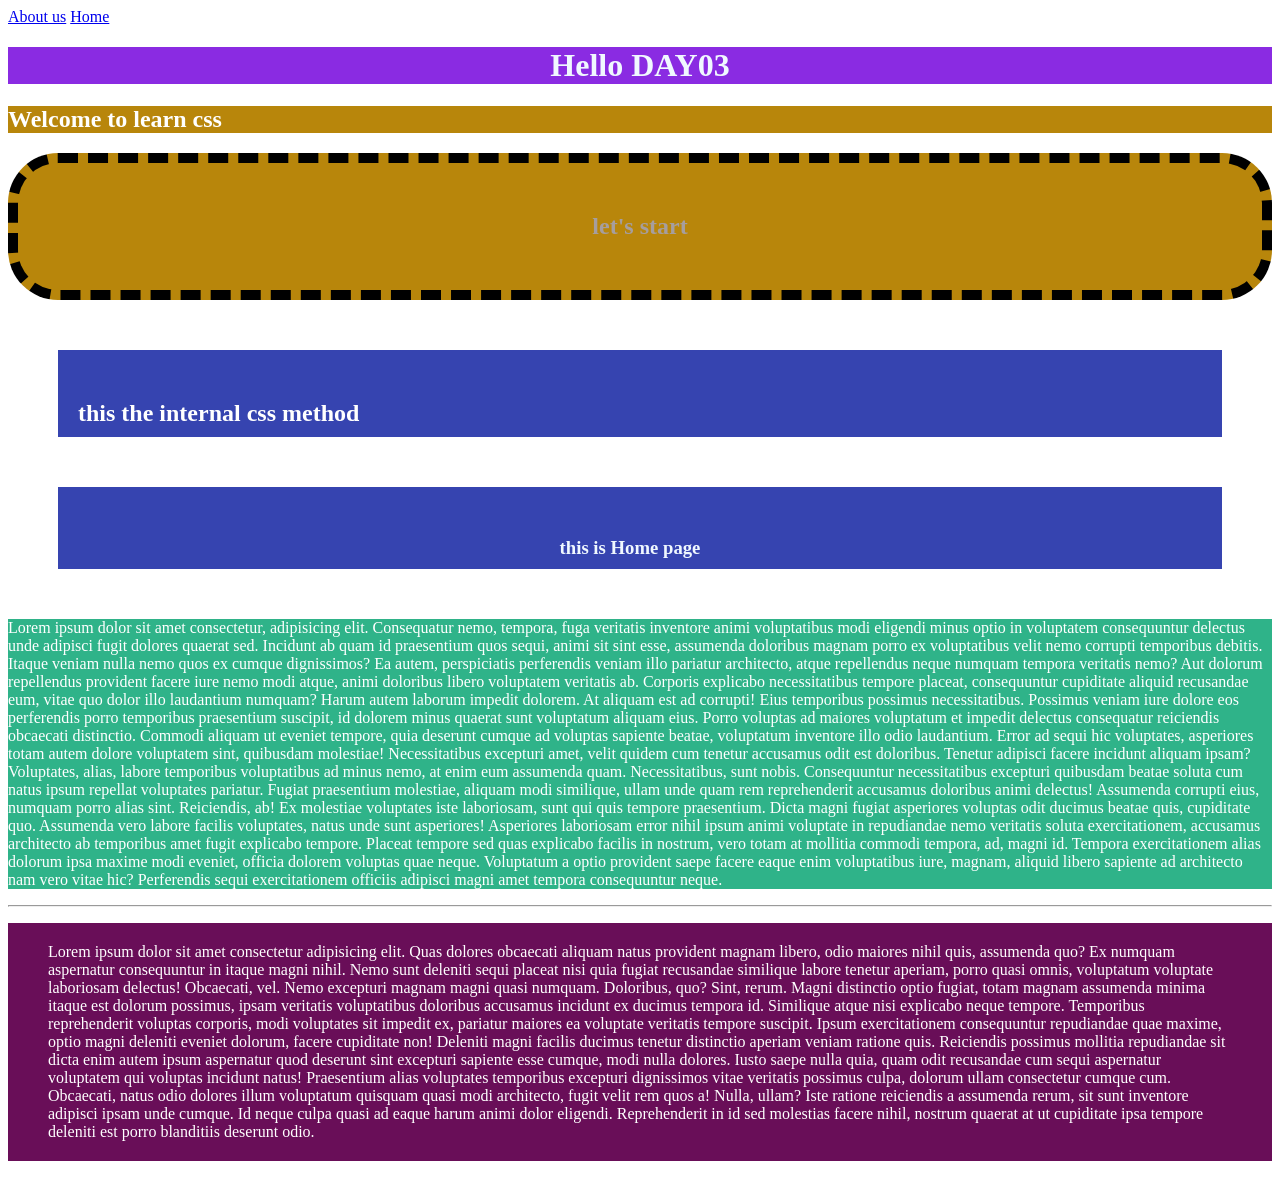
<file: index.html>
<!DOCTYPE html>
<html lang="en">
<head>
    <meta charset="UTF-8">
    <meta name="viewport" content="width=device-width, initial-scale=1.0">
    <title>css</title>
    <!-- internal css -->
     <link rel="stylesheet" href="css/style.css">
    <style>
        /* h2 is a selector  */
        h2{
            background-color:darkgoldenrod;
            color:white;
            text-align:left;
        }
    </style>
</head>
<body>

    <a href="aboutus.html">About us</a>
    <a href="index.html">Home</a>
    
    <!-- inline css -->
    <h1 style="background-color: blueviolet; color:aliceblue; text-align:center;">Hello DAY03</h1>

    <h2 class="welcome">Welcome to learn css</h2>
    <h2 class="subheader">let's start</h2>
    <h2 class="point">this the internal css method </h2>
    <h3 class="point">this is Home page </h3>

    
    
    <p>Lorem ipsum dolor sit amet consectetur, adipisicing elit. Consequatur nemo, tempora, fuga veritatis inventore animi voluptatibus modi eligendi minus optio in voluptatem consequuntur delectus unde adipisci fugit dolores quaerat sed.
    Incidunt ab quam id praesentium quos sequi, animi sit sint esse, assumenda doloribus magnam porro ex voluptatibus velit nemo corrupti temporibus debitis. Itaque veniam nulla nemo quos ex cumque dignissimos?
    Ea autem, perspiciatis perferendis veniam illo pariatur architecto, atque repellendus neque numquam tempora veritatis nemo? Aut dolorum repellendus provident facere iure nemo modi atque, animi doloribus libero voluptatem veritatis ab.
    Corporis explicabo necessitatibus tempore placeat, consequuntur cupiditate aliquid recusandae eum, vitae quo dolor illo laudantium numquam? Harum autem laborum impedit dolorem. At aliquam est ad corrupti! Eius temporibus possimus necessitatibus.
    Possimus veniam iure dolore eos perferendis porro temporibus praesentium suscipit, id dolorem minus quaerat sunt voluptatum aliquam eius. Porro voluptas ad maiores voluptatum et impedit delectus consequatur reiciendis obcaecati distinctio.
    Commodi aliquam ut eveniet tempore, quia deserunt cumque ad voluptas sapiente beatae, voluptatum inventore illo odio laudantium. Error ad sequi hic voluptates, asperiores totam autem dolore voluptatem sint, quibusdam molestiae!
    Necessitatibus excepturi amet, velit quidem cum tenetur accusamus odit est doloribus. Tenetur adipisci facere incidunt aliquam ipsam? Voluptates, alias, labore temporibus voluptatibus ad minus nemo, at enim eum assumenda quam.
    Necessitatibus, sunt nobis. Consequuntur necessitatibus excepturi quibusdam beatae soluta cum natus ipsum repellat voluptates pariatur. Fugiat praesentium molestiae, aliquam modi similique, ullam unde quam rem reprehenderit accusamus doloribus animi delectus!
    Assumenda corrupti eius, numquam porro alias sint. Reiciendis, ab! Ex molestiae voluptates iste laboriosam, sunt qui quis tempore praesentium. Dicta magni fugiat asperiores voluptas odit ducimus beatae quis, cupiditate quo.
    Assumenda vero labore facilis voluptates, natus unde sunt asperiores! Asperiores laboriosam error nihil ipsum animi voluptate in repudiandae nemo veritatis soluta exercitationem, accusamus architecto ab temporibus amet fugit explicabo tempore.
    Placeat tempore sed quas explicabo facilis in nostrum, vero totam at mollitia commodi tempora, ad, magni id. Tempora exercitationem alias dolorum ipsa maxime modi eveniet, officia dolorem voluptas quae neque.
    Voluptatum a optio provident saepe facere eaque enim voluptatibus iure, magnam, aliquid libero sapiente ad architecto nam vero vitae hic? Perferendis sequi exercitationem officiis adipisci magni amet tempora consequuntur neque.
</p>

<hr>
<p id="para-2">Lorem ipsum dolor sit amet consectetur adipisicing elit. Quas dolores obcaecati aliquam natus provident magnam libero, odio maiores nihil quis, assumenda quo? Ex numquam aspernatur consequuntur in itaque magni nihil.
Nemo sunt deleniti sequi placeat nisi quia fugiat recusandae similique labore tenetur aperiam, porro quasi omnis, voluptatum voluptate laboriosam delectus! Obcaecati, vel. Nemo excepturi magnam magni quasi numquam. Doloribus, quo?
Sint, rerum. Magni distinctio optio fugiat, totam magnam assumenda minima itaque est dolorum possimus, ipsam veritatis voluptatibus doloribus accusamus incidunt ex ducimus tempora id. Similique atque nisi explicabo neque tempore.
Temporibus reprehenderit voluptas corporis, modi voluptates sit impedit ex, pariatur maiores ea voluptate veritatis tempore suscipit. Ipsum exercitationem consequuntur repudiandae quae maxime, optio magni deleniti eveniet dolorum, facere cupiditate non!
Deleniti magni facilis ducimus tenetur distinctio aperiam veniam ratione quis. Reiciendis possimus mollitia repudiandae sit dicta enim autem ipsum aspernatur quod deserunt sint excepturi sapiente esse cumque, modi nulla dolores.
Iusto saepe nulla quia, quam odit recusandae cum sequi aspernatur voluptatem qui voluptas incidunt natus! Praesentium alias voluptates temporibus excepturi dignissimos vitae veritatis possimus culpa, dolorum ullam consectetur cumque cum.
Obcaecati, natus odio dolores illum voluptatum quisquam quasi modi architecto, fugit velit rem quos a! Nulla, ullam? Iste ratione reiciendis a assumenda rerum, sit sunt inventore adipisci ipsam unde cumque.
Id neque culpa quasi ad eaque harum animi dolor eligendi. Reprehenderit in id sed molestias facere nihil, nostrum quaerat at ut cupiditate ipsa tempore deleniti est porro blanditiis deserunt odio.
</p>
</body>
</html>
</file>
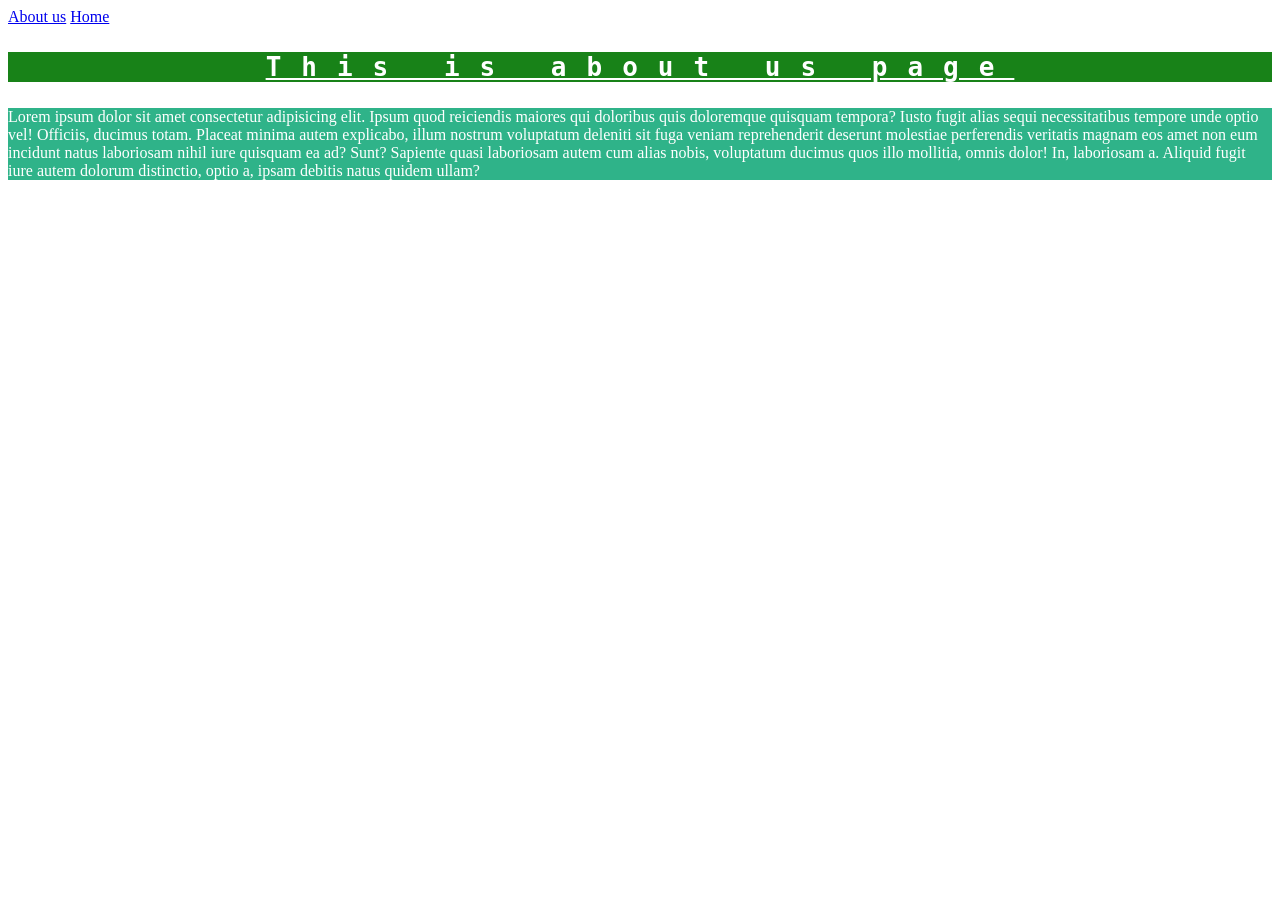
<file: aboutus.html>
<!DOCTYPE html>
<html lang="en">
<head>
    <meta charset="UTF-8">
    <meta name="viewport" content="width=device-width, initial-scale=1.0">
    <title>Document</title>
    <link rel="stylesheet" href="css/style.css">
</head>
<body>

    <a href="aboutus.html">About us</a>
    <a href="index.html">Home</a>

    <h3 class="aboutheader">This is about us page </h3>

    
    <p>Lorem ipsum dolor sit amet consectetur adipisicing elit. Ipsum quod reiciendis maiores qui doloribus quis doloremque quisquam tempora? Iusto fugit alias sequi necessitatibus tempore unde optio vel! Officiis, ducimus totam.
    Placeat minima autem explicabo, illum nostrum voluptatum deleniti sit fuga veniam reprehenderit deserunt molestiae perferendis veritatis magnam eos amet non eum incidunt natus laboriosam nihil iure quisquam ea ad? Sunt?
    Sapiente quasi laboriosam autem cum alias nobis, voluptatum ducimus quos illo mollitia, omnis dolor! In, laboriosam a. Aliquid fugit iure autem dolorum distinctio, optio a, ipsam debitis natus quidem ullam?</p>
</body>
</html>
</file>
<file: css/style.css>
/*selector
{
   property: value;
}*/
h3{
    background-color: burlywood;
    color:aliceblue;
    text-align:center;
}

p{
    color:white;
    background-color: rgb(47, 179, 137);
    text-align:left;
}

/* body{
    background-color: rgb(7, 9, 9);
} */


/*class selector*/
.point{

    background-color:rgb(54, 68, 176);
    padding-top:50px;
    padding-right:40px;
    padding-bottom:10px;
    padding-left:20px;

    margin:50px;
}

.subheader{
    color:rgb(166, 158, 158);
    text-align:center;
    padding:50px;

    border: 10px solid black;
    border-radius:50px;
    border-style: dashed;
}

/*id selector we use create unique id for each element*/
#para-2{

    background-color:rgb(105, 14, 88);
    padding:20px 40px 20px 40px;  /*anticlock wise */
}

/*universal selector

*{


    margin:0;
    padding:0;
}
*/
.aboutheader{

    color:white;
    background-color:rgb(24, 130, 24);
    font-family: monospace;
    font-size:xx-large;
    text-align:center;
    letter-spacing: 1cap;
    text-decoration: underline double;
}
</file>
